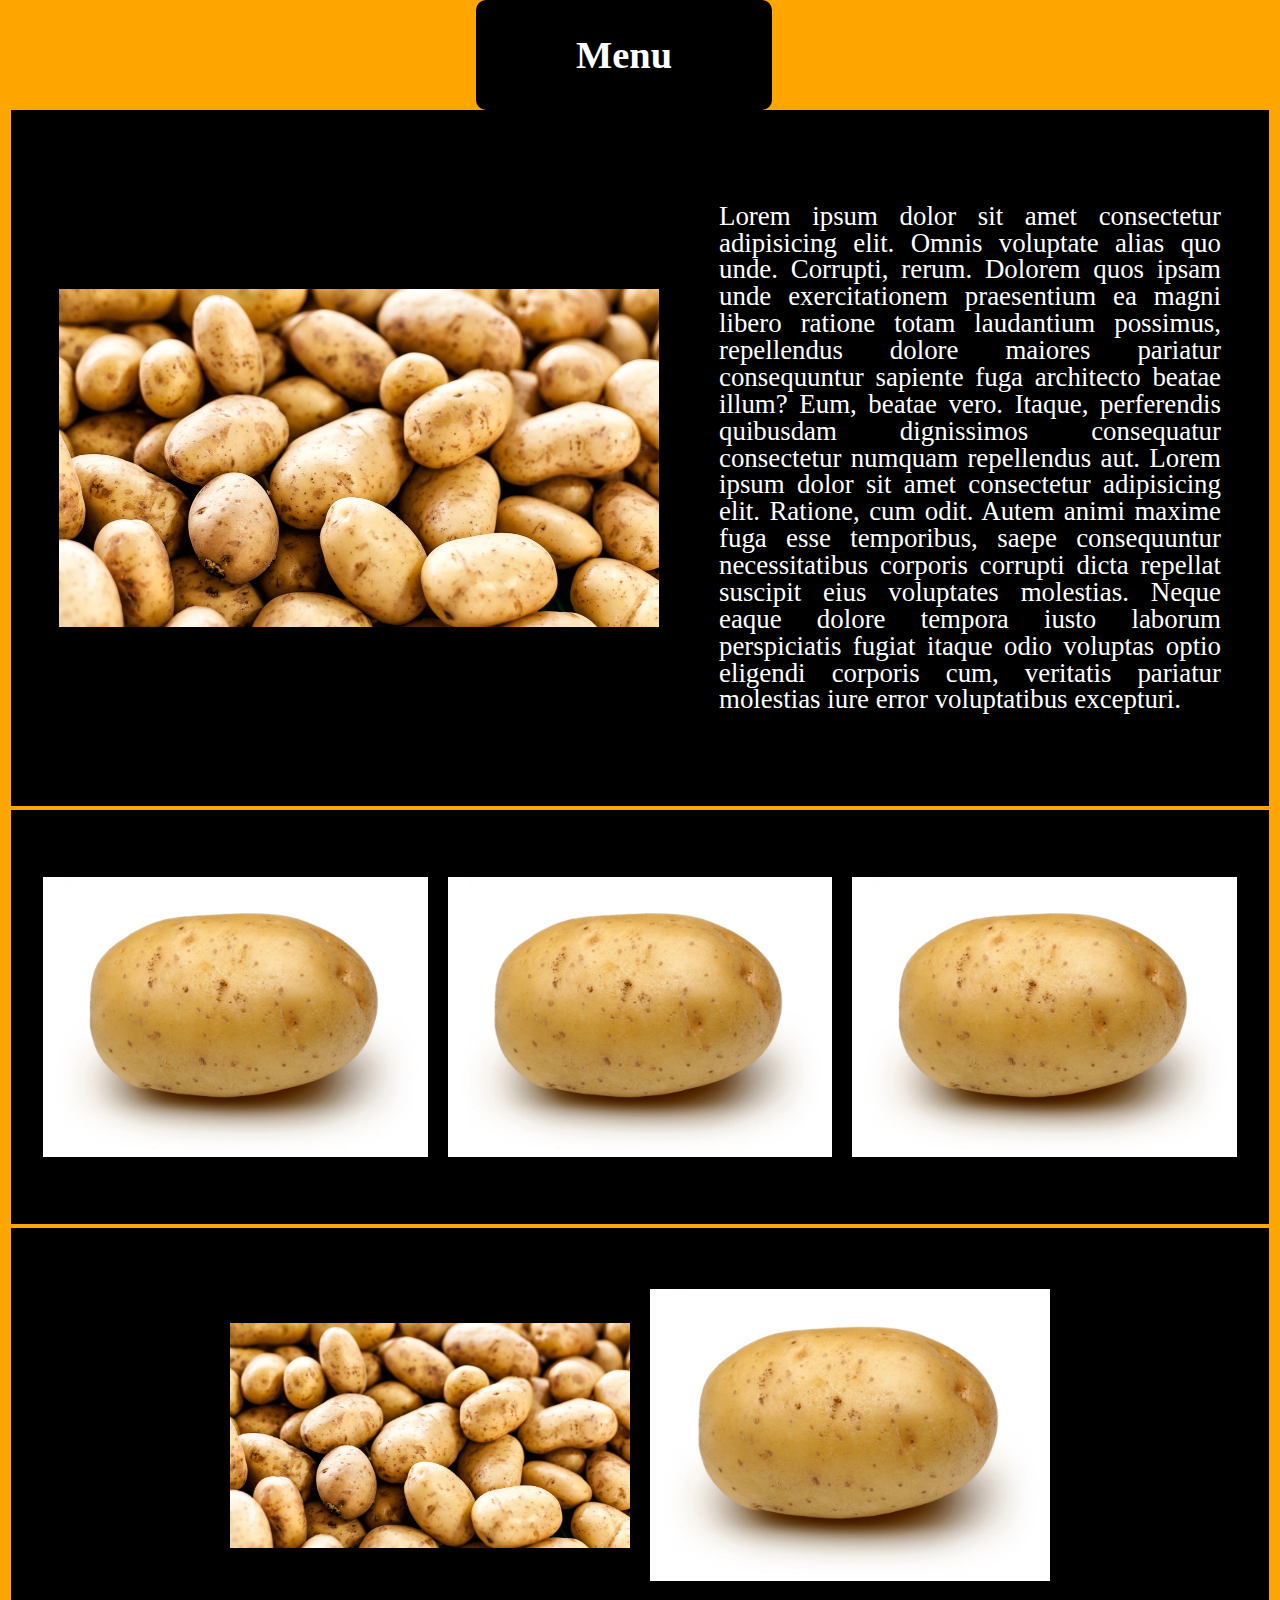
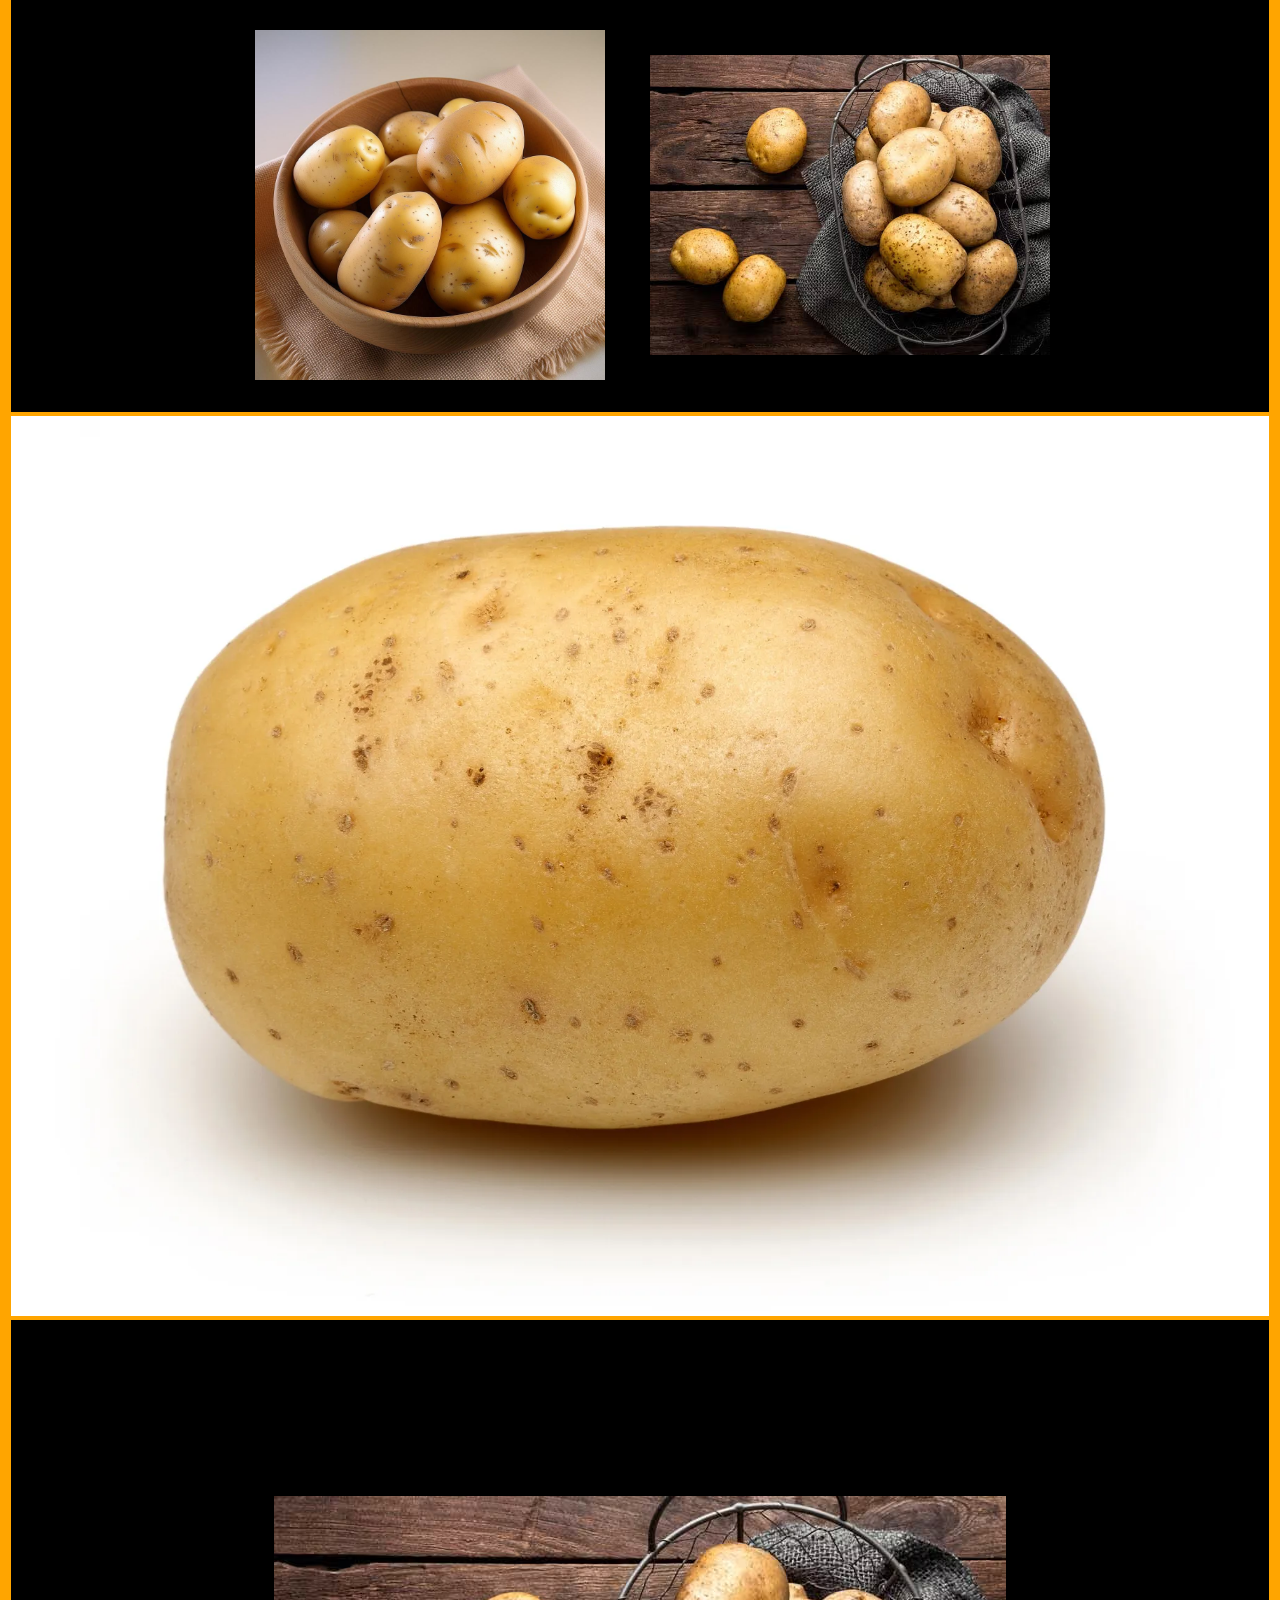
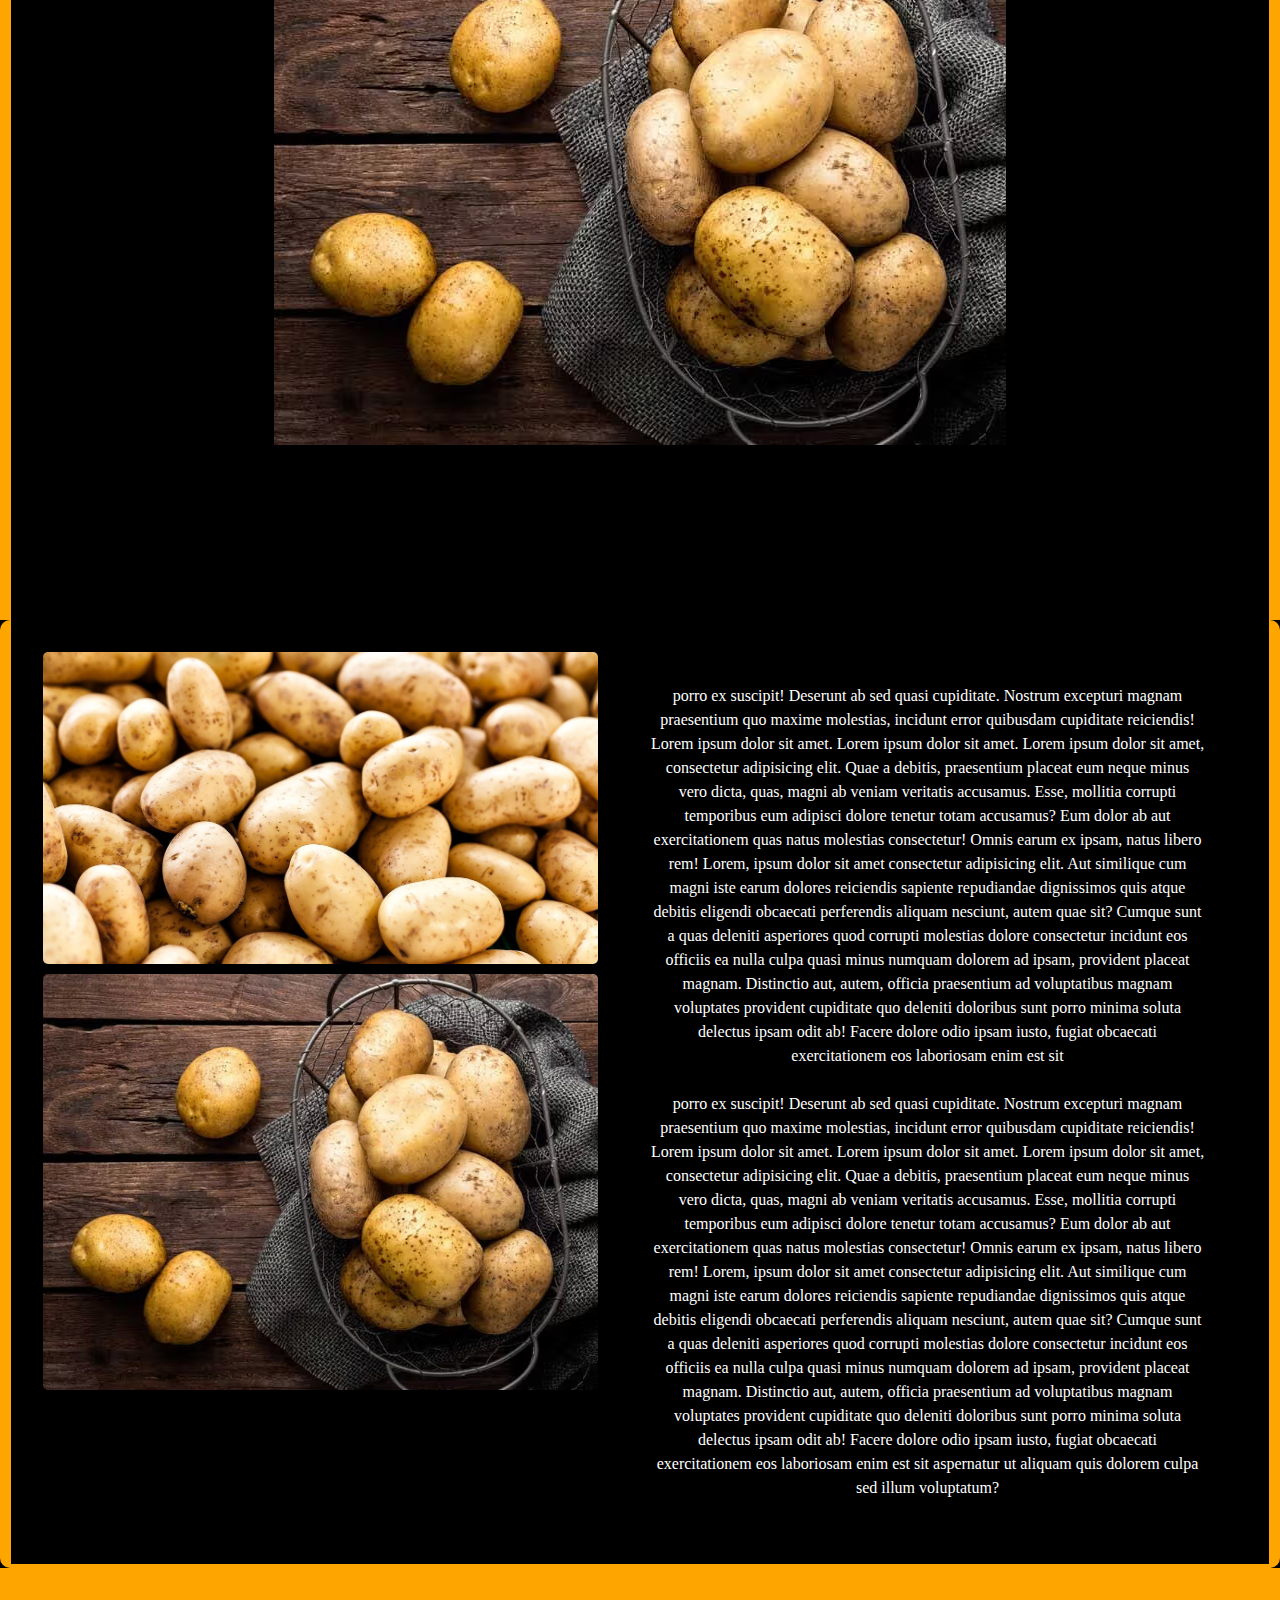
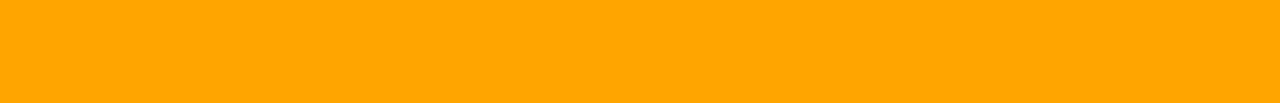
<file: PRprPR/index.html>
<!DOCTYPE html>
<html lang="en">
  <head>
    <meta charset="UTF-8" />
    <meta name="viewport" content="width=device-width, initial-scale=1.0" />
    <title>Document</title>
    <link rel="stylesheet" href="./Style/style_index.css" />
    <script src="./Scritps/values.js" defer></script>
    <script src="./Scritps/applicationMenu.js" defer></script>
  </head>
  <body>
    <header class="header">
      <div class="header__menu" id="menu">
        <div></div>
        <h1>Menu</h1>
        <div></div>
      </div>
    </header>

    <header class="header__menu--open" id="menuContainer">
      <ul>
        <li>
          <a href="index.html">Home Page</a>
        </li>
        <li><a href="galery.html">Galery</a></li>
        <li><a href="shop.html">Shop</a></li>
        <li><a href="calculator.html">Calculator</a></li>
        <li><a href="krkl.html">Tic-Tac-Toe</a></li>
        <li>
          <button class="header__menu--close__list" id="menu--close">
            Close
          </button>
        </li>
      </ul>
    </header>

    <section class="about-potato6">
      <div class="about-potato6__content">
        <div class="about-potato6__content--image">
          <img src="./Style/Img/img1.jpg" alt="potato Image 1" />
        </div>
        <div class="about-potato6__content--text">
          <p>
            Lorem ipsum dolor sit amet consectetur adipisicing elit. Omnis
            voluptate alias quo unde. Corrupti, rerum. Dolorem quos ipsam unde
            exercitationem praesentium ea magni libero ratione totam laudantium
            possimus, repellendus dolore maiores pariatur consequuntur sapiente
            fuga architecto beatae illum? Eum, beatae vero. Itaque, perferendis
            quibusdam dignissimos consequatur consectetur numquam repellendus
            aut. Lorem ipsum dolor sit amet consectetur adipisicing elit.
            Ratione, cum odit. Autem animi maxime fuga esse temporibus, saepe
            consequuntur necessitatibus corporis corrupti dicta repellat
            suscipit eius voluptates molestias. Neque eaque dolore tempora iusto
            laborum perspiciatis fugiat itaque odio voluptas optio eligendi
            corporis cum, veritatis pariatur molestias iure error voluptatibus
            excepturi.
          </p>
        </div>
      </div>
    </section>

    <section class="about-potato4">
      <div class="about-potato4__content">
        <div class="about-potato4__content--image">
          <img src="./Style/Img/img2.jpg" alt="Image 1" />
        </div>
        <div class="about-potato4__content--image center">
          <img src="./Style/Img/img2.jpg" alt="Image 2" />
        </div>
        <div class="about-potato4__content--image">
          <img src="./Style/Img/img2.jpg" alt="Image 3" />
        </div>
      </div>
    </section>

    <section class="about-potato5">
      <div class="about-potato5__content">
        <div class="about-potato5__content--image">
          <img src="./Style/Img/img1.jpg" alt="potato Image 1" />
        </div>
        <div class="about-potato5__content--image">
          <img src="./Style/Img/img2.jpg" alt="potato Image 2" />
        </div>
        <div class="about-potato5__content--image">
          <img src="./Style/Img/img3.jpg" alt="potato Image 3" />
        </div>
        <div class="about-potato5__content--image">
          <img src="./Style/Img/img4.jpg" alt="potato Image 4" />
        </div>
      </div>
    </section>

    <section class="about-potato2">
      <div class="about-potato2__content">
        <div class="about-potato2__content--image">
          <img src="./Style/Img/img2.jpg" alt="" />
        </div>
      </div>
    </section>

    <section class="about-potato3">
      <div class="about-potato3__content">
        <div class="about-potato3__content--image">
          <img src="./Style/Img/img4.jpg" alt="Opis obrazu" />
          <p></p>
        </div>
      </div>
    </section>

    <section class="about-potato1">
      <h1></h1>
      <div class="about-potato1__content">
        <div class="about-potato1__content--image">
          <img src="./Style/Img/img1.jpg" alt="" />
          <img src="./Style/Img/img4.jpg" alt="" />
        </div>
        <div class="about-potato1__content--text">
          <p>
            porro ex suscipit! Deserunt ab sed quasi cupiditate. Nostrum
            excepturi magnam praesentium quo maxime molestias, incidunt error
            quibusdam cupiditate reiciendis! Lorem ipsum dolor sit amet. Lorem
            ipsum dolor sit amet. Lorem ipsum dolor sit amet, consectetur
            adipisicing elit. Quae a debitis, praesentium placeat eum neque
            minus vero dicta, quas, magni ab veniam veritatis accusamus. Esse,
            mollitia corrupti temporibus eum adipisci dolore tenetur totam
            accusamus? Eum dolor ab aut exercitationem quas natus molestias
            consectetur! Omnis earum ex ipsam, natus libero rem! Lorem, ipsum
            dolor sit amet consectetur adipisicing elit. Aut similique cum magni
            iste earum dolores reiciendis sapiente repudiandae dignissimos quis
            atque debitis eligendi obcaecati perferendis aliquam nesciunt, autem
            quae sit? Cumque sunt a quas deleniti asperiores quod corrupti
            molestias dolore consectetur incidunt eos officiis ea nulla culpa
            quasi minus numquam dolorem ad ipsam, provident placeat magnam.
            Distinctio aut, autem, officia praesentium ad voluptatibus magnam
            voluptates provident cupiditate quo deleniti doloribus sunt porro
            minima soluta delectus ipsam odit ab! Facere dolore odio ipsam
            iusto, fugiat obcaecati exercitationem eos laboriosam enim est sit
          </p>
          <h1></h1>

          <p>
            porro ex suscipit! Deserunt ab sed quasi cupiditate. Nostrum
            excepturi magnam praesentium quo maxime molestias, incidunt error
            quibusdam cupiditate reiciendis! Lorem ipsum dolor sit amet. Lorem
            ipsum dolor sit amet. Lorem ipsum dolor sit amet, consectetur
            adipisicing elit. Quae a debitis, praesentium placeat eum neque
            minus vero dicta, quas, magni ab veniam veritatis accusamus. Esse,
            mollitia corrupti temporibus eum adipisci dolore tenetur totam
            accusamus? Eum dolor ab aut exercitationem quas natus molestias
            consectetur! Omnis earum ex ipsam, natus libero rem! Lorem, ipsum
            dolor sit amet consectetur adipisicing elit. Aut similique cum magni
            iste earum dolores reiciendis sapiente repudiandae dignissimos quis
            atque debitis eligendi obcaecati perferendis aliquam nesciunt, autem
            quae sit? Cumque sunt a quas deleniti asperiores quod corrupti
            molestias dolore consectetur incidunt eos officiis ea nulla culpa
            quasi minus numquam dolorem ad ipsam, provident placeat magnam.
            Distinctio aut, autem, officia praesentium ad voluptatibus magnam
            voluptates provident cupiditate quo deleniti doloribus sunt porro
            minima soluta delectus ipsam odit ab! Facere dolore odio ipsam
            iusto, fugiat obcaecati exercitationem eos laboriosam enim est sit
            aspernatur ut aliquam quis dolorem culpa sed illum voluptatum?
          </p>
        </div>
      </div>
    </section>

    <footer></footer>
  </body>
</html>
</file>
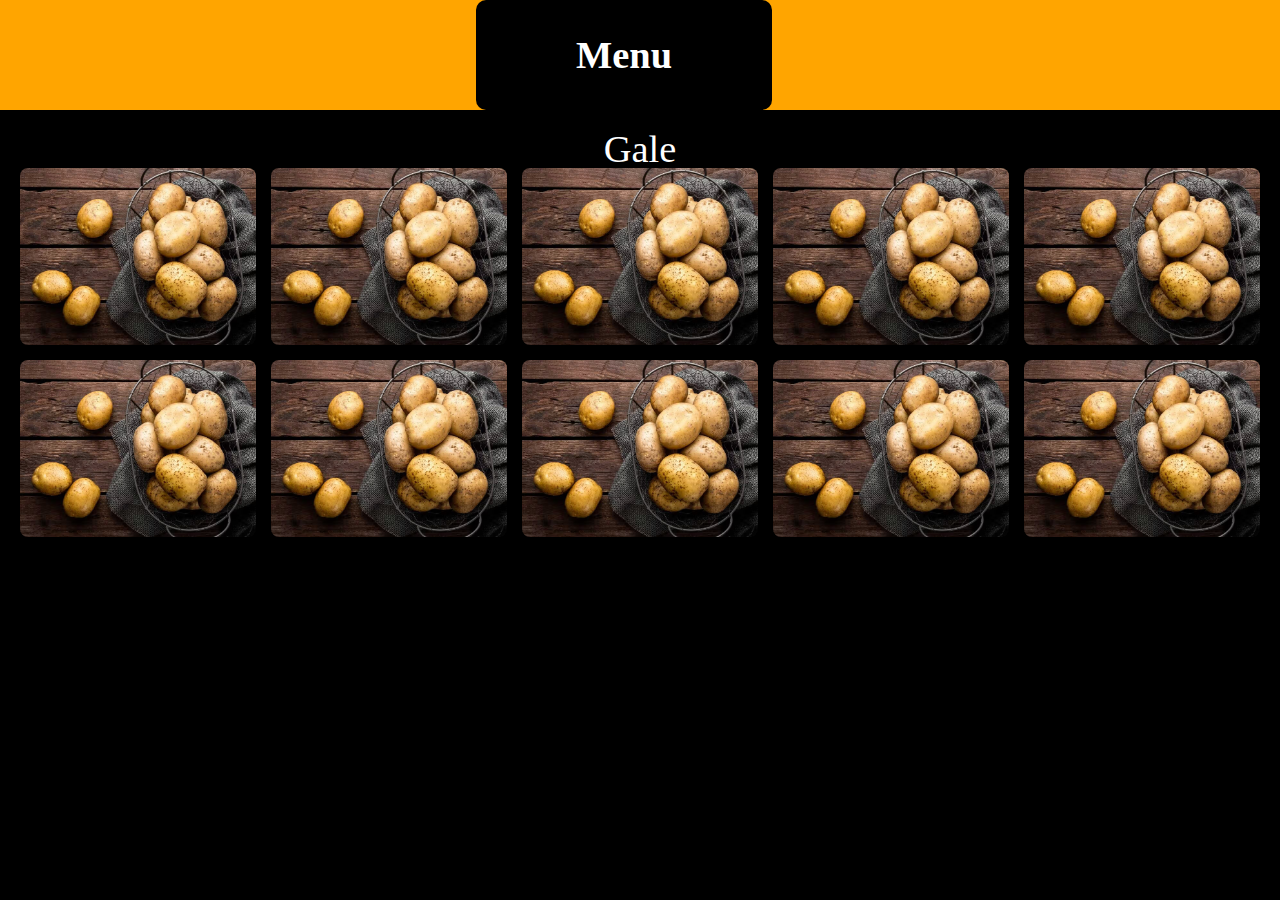
<file: PRprPR/galery.html>
<!DOCTYPE html>
<html lang="en">
  <head>
    <meta charset="UTF-8" />
    <meta name="viewport" content="width=device-width, initial-scale=1.0" />
    <title>Document</title>
    <link rel="icon" type="image/x-icon" href="./Style/Img/log.ico" />
    <link rel="stylesheet" href="./Style/style_index.css" />
    <script src="./Scritps/values.js" defer></script>
    <script src="./Scritps/applicationMenu.js" defer></script>
  </head>
  <body>
    <header class="header">
      <div class="header__menu" id="menu">
        <div></div>
        <h1>Menu</h1>
        <div></div>
      </div>
    </header>
    <section class="gallery">
      <h2>Gale</h2>
      <div class="gallery-container">
        <div class="gallery-item">
          <img src="./Style/Img/img4.jpg" alt="Zdjęcie 1" />
        </div>
        <div class="gallery-item">
          <img src="./Style/Img/img4.jpg" alt="Zdjęcie 2" />
        </div>
        <div class="gallery-item">
          <img src="./Style/Img/img4.jpg" alt="Zdjęcie 3" />
        </div>
        <div class="gallery-item">
          <img src="./Style/Img/img4.jpg" alt="Zdjęcie 4" />
        </div>
        <div class="gallery-item">
          <img src="./Style/Img/img4.jpg" alt="Zdjęcie 5" />
        </div>
        <div class="gallery-item">
          <img src="./Style/Img/img4.jpg" alt="Zdjęcie 6" />
        </div>
        <div class="gallery-item">
          <img src="./Style/Img/img4.jpg" alt="Zdjęcie 7" />
        </div>
        <div class="gallery-item">
          <img src="./Style/Img/img4.jpg" alt="Zdjęcie 8" />
        </div>
        <div class="gallery-item">
          <img src="./Style/Img/img4.jpg" alt="Zdjęcie 9" />
        </div>
        <div class="gallery-item">
          <img src="./Style/Img/img4.jpg" alt="Zdjęcie 10" />
        </div>
      </div>
    </section>

    <header class="header__menu--open" id="menuContainer">
      <ul>
        <li><a href="index.html">Home page</a></li>
        <li><a href="galery.html">Galery</a></li>
        <li><a href="shop.html">Shop</a></li>
        <li><a href="calculator.html">Calculator</a></li>
        <li><a href="krkl.html">Tic-Tac-Toe</a></li>
        <li>
          <button class="header__menu--close__list" id="menu--close">
            Close
          </button>
        </li>
      </ul>
    </header>
  </body>
</html>
</file>
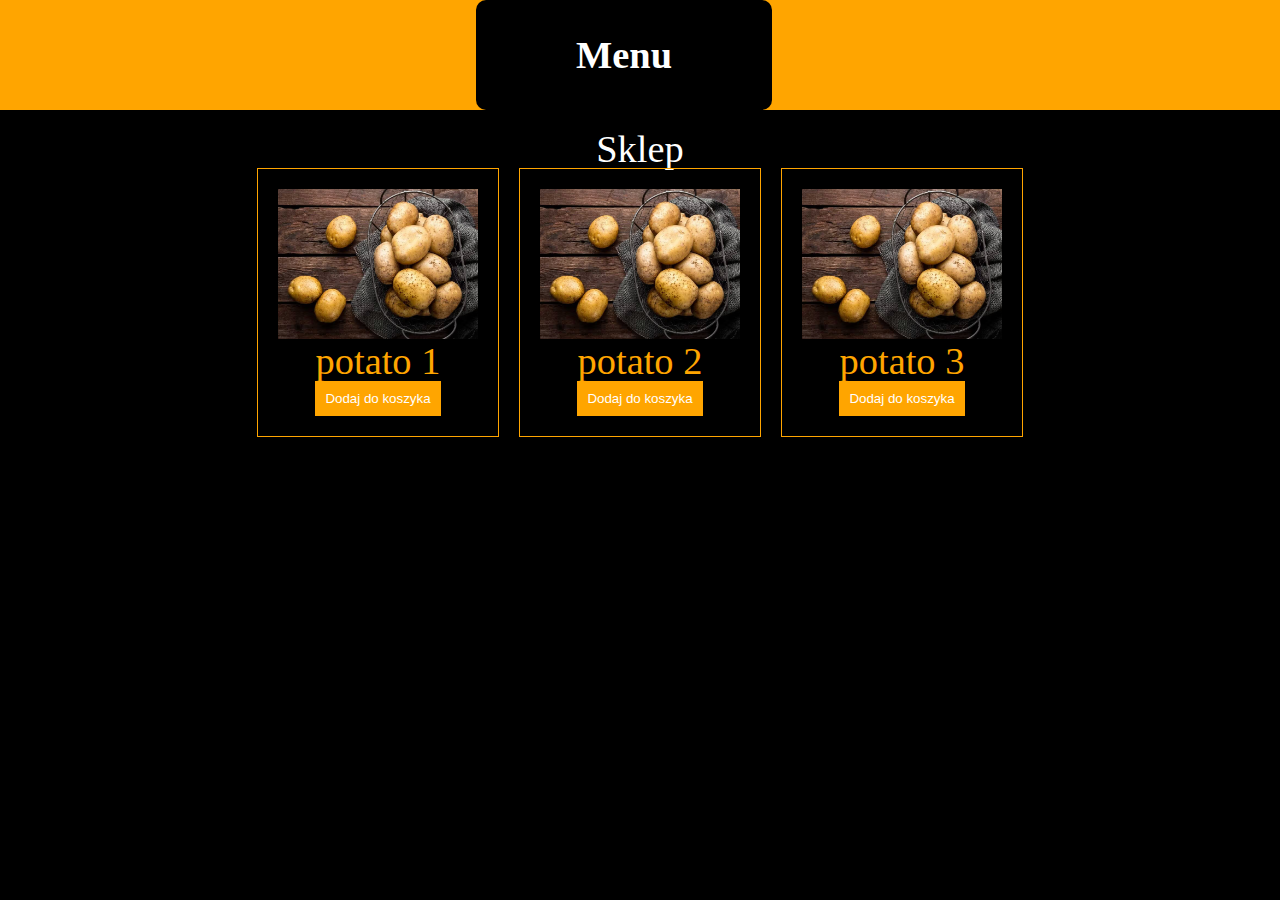
<file: PRprPR/shop.html>
<!DOCTYPE html>
<html lang="en">
  <head>
    <meta charset="UTF-8" />
    <meta name="viewport" content="width=device-width, initial-scale=1.0" />
    <title>Document</title>
    <link rel="icon" type="image/x-icon" href="./Style/Img/log.ico" />

    <link rel="stylesheet" href="./Style/style_index.css" />
    <script src="./Scritps/values.js" defer></script>
    <script src="./Scritps/applicationMenu.js" defer></script>
  </head>
  <body>
    <header class="header">
      <div class="header__menu" id="menu">
        <div></div>
        <h1>Menu</h1>
        <div></div>
      </div>
    </header>

    <section class="shop">
      <h2>Sklep</h2>
      <div class="products">
        <div class="product">
          <img src="./Style/Img/img4.jpg" alt="Produkt 1" />
          <h3>potato 1</h3>

          <button class="add-to-potatot" data-product="Produkt 1">
            Dodaj do koszyka
          </button>
        </div>

        <div class="product">
          <img src="./Style/Img/img4.jpg" alt="Produkt 2" />
          <h3>potato 2</h3>

          <button class="add-to-potatot" data-product="Produkt 2">
            Dodaj do koszyka
          </button>
        </div>

        <div class="product">
          <img src="./Style/Img/img4.jpg" alt="Produkt 3" />
          <h3>potato 3</h3>

          <button class="add-to-potatot" data-product="Produkt 3">
            Dodaj do koszyka
          </button>
        </div>
      </div>
    </section>

    <script src="./Scritps/script.js"></script>

    <header class="header__menu--open" id="menuContainer">
      <ul>
        <li><a href="index.html">Home page</a></li>
        <li><a href="galery.html">Galery</a></li>
        <li><a href="shop.html">Shop</a></li>
        <li><a href="calculator.html">Calculator</a></li>
        <li><a href="blog.html">Blog</a></li>
        <li><a href="services.html">Services</a></li>
        <li>
          <button class="header__menu--close__list" id="menu--close">
            Close
          </button>
        </li>
      </ul>
    </header>
  </body>
</html>
</file>
<file: PRprPR/Style/style_index.css>
html,
body,
div,
span,
applet,
object,
iframe,
h1,
h2,
h3,
h4,
h5,
h6,
p,
blockquote,
pre,
a,
abbr,
acronym,
address,
big,
cite,
code,
del,
dfn,
em,
img,
ins,
kbd,
q,
s,
samp,
small,
strike,
strong,
sub,
sup,
tt,
var,
b,
u,
i,
center,
dl,
dt,
dd,
ol,
ul,
li,
fieldset,
form,
label,
legend,
table,
caption,
tbody,
tfoot,
thead,
tr,
th,
td,
article,
aside,
canvas,
details,
embed,
figure,
figcaption,
footer,
header,
hgroup,
menu,
nav,
output,
ruby,
section,
summary,
time,
mark,
audio,
video {
  margin: 0;
  padding: 0;
  border: 0;
  font-size: 100%;
  font: inherit;
  vertical-align: baseline;
}

article,
aside,
details,
figcaption,
figure,
footer,
header,
hgroup,
menu,
nav,
section {
  display: block;
}

body {
  line-height: 1;
}

ol,
ul {
  list-style: none;
}

blockquote,
q {
  quotes: none;
}

blockquote:before,
blockquote:after,
q:before,
q:after {
  content: "";
  content: none;
}

table {
  border-collapse: collapse;
  border-spacing: 0;
}

body {
  background-color: black;
}

* {
  text-align: justify;
  color: white;
}

h1, h2, h3, h4, h5 {
  text-align: center;
  font-size: 2.4em;
}

.header {
  width: 100vw;
  background-color: orange;
  top: 0;
  display: flex;
  justify-content: center;
  top: 0px;
}
.header__menu {
  margin-right: 2em;
  width: 20vw;
  height: 10vh;
  border: 0.7em solid orange;
  background-color: black;
  display: flex;
  flex-wrap: wrap;
  display: flex;
  justify-content: center;
  align-items: center;
  align-items: center;
  background-color: black;
  border: none;
  border-radius: 10px;
  font-size: 1rem;
  font-weight: bold;
  padding: 10px 20px;
  cursor: pointer;
  text-align: center;
  transition: background-color 0.2s, transform 0.1s;
}
.header:active {
  background-color: black;
}

footer {
  width: 100vw;
  height: 15vh;
  background-color: orange;
}

.header__menu--open {
  width: 550px;
  height: auto;
  background-color: black;
  border: 0.7em solid orange;
  display: none;
  z-index: 2;
  flex-wrap: wrap;
  position: fixed;
  top: 50%;
  left: 50%;
  transform: translate(-50%, -50%);
  padding: 3em;
}
.header__menu--open ul {
  display: flex;
  justify-content: center;
  align-items: center;
  flex-direction: column;
  flex-wrap: wrap;
  gap: 8vh;
}
.header__menu--open ul li {
  border-bottom: 2px solid orange;
}
.header__menu--open ul li button {
  box-shadow: 0px 1px 0px 0px #ffd6af;
  background: linear-gradient(to bottom, #ffec64 5%, #ffab23 100%);
  background-color: #ffec64;
  border-radius: 6px;
  border: 1px solid #ffb547;
  display: inline-block;
  cursor: pointer;
  color: #333333;
  font-family: Arial;
  font-size: 1.6em;
  font-weight: bold;
  padding: 6px 24px;
  text-decoration: none;
  text-shadow: 0px 1px 0px #ffee66;
}
.header__menu--open ul li button:hover {
  background: linear-gradient(to bottom, #ffab23 5%, #ffec64 100%);
  background-color: #ffab23;
}
.header__menu--open ul li button:active {
  position: relative;
  top: 1px;
}
.header__menu--open a {
  text-decoration: none;
  font-size: 2em;
}

.about-potato1 {
  border-bottom: 0.3em solid orange;
  border-left: 0.7em solid orange;
  border-right: 0.7em solid orange;
  padding: 2em;
  border-radius: 10px;
  min-height: 400px;
}
.about-potato1__content {
  width: 100%;
  max-width: 1200px;
  height: auto;
  display: flex;
  flex-wrap: wrap;
  justify-content: center;
  align-items: flex-start;
  gap: 20px;
  margin: 0 auto;
}
.about-potato1__content--image {
  flex: 1 1 300px;
  display: flex;
  flex-direction: column;
  gap: 10px;
}
.about-potato1__content--image img {
  width: 100%;
  height: auto;
  -o-object-fit: cover;
     object-fit: cover;
  border-radius: 5px;
}
.about-potato1__content--text {
  flex: 1 1 300px;
  padding: 2em;
  display: flex;
  flex-direction: column;
  align-items: center;
}
.about-potato1__content--text h1 {
  margin-bottom: 1em;
  font-size: 1.5em;
  text-align: center;
}
.about-potato1__content--text p {
  line-height: 1.5;
  text-align: center;
}

.about-potato2 {
  border-top: 0.3em solid orange;
  border-left: 0.7em solid orange;
  border-right: 0.7em solid orange;
  display: flex;
  justify-content: center;
  align-items: center;
  height: 100vh;
  overflow: hidden;
}
.about-potato2__content {
  width: 100%;
  max-width: 1500px;
  display: flex;
  justify-content: center;
  align-items: center;
  flex-wrap: wrap;
  gap: 50px;
}
.about-potato2__content--image {
  width: 100%;
  height: auto;
  display: flex;
  justify-content: center;
  align-items: center;
}
.about-potato2__content--image img {
  max-width: 100%;
  height: auto;
  -o-object-fit: cover;
     object-fit: cover;
}
.about-potato2 h1 {
  margin-bottom: 1em;
}

.about-potato3 {
  border-top: 0.3em solid orange;
  border-left: 0.7em solid orange;
  border-right: 0.7em solid orange;
  display: flex;
  justify-content: center;
  align-items: center;
  height: 100vh;
  overflow: hidden;
}
.about-potato3__content {
  width: 100%;
  max-width: 1500px;
  display: flex;
  justify-content: center;
  align-items: center;
  flex-wrap: wrap;
  gap: 50px;
}
.about-potato3__content--image {
  width: 100%;
  height: auto;
  display: flex;
  justify-content: center;
  align-items: center;
}
.about-potato3__content--image img {
  max-width: 100%;
  height: auto;
  -o-object-fit: cover;
     object-fit: cover;
}
.about-potato3__content--text {
  flex: 1 1 300px;
  padding: 2em;
  display: flex;
  flex-direction: column;
  align-items: center;
}
.about-potato3__content--text h1 {
  margin-bottom: 1em;
  font-size: 1.5em;
  text-align: center;
}
.about-potato3__content--text p {
  line-height: 1.5;
  text-align: center;
}
.about-potato3 h1 {
  margin-bottom: 1em;
}

.about-potato4 {
  border-top: 0.3em solid orange;
  border-left: 0.7em solid orange;
  border-right: 0.7em solid orange;
  padding: 2em;
}
.about-potato4__content {
  width: 100%;
  height: auto;
  display: flex;
  justify-content: space-between;
  align-items: center;
  gap: 20px;
}
.about-potato4__content--image {
  width: 400px;
  height: 350px;
  display: flex;
  justify-content: center;
  align-items: center;
}
.about-potato4__content--image img {
  width: 100%;
  height: 100%;
  -o-object-fit: contain;
     object-fit: contain;
}

.about-potato5 {
  border-top: 0.3em solid orange;
  border-left: 0.7em solid orange;
  border-right: 0.7em solid orange;
  padding: 2em;
}
.about-potato5__content {
  width: 100%;
  height: auto;
  display: flex;
  justify-content: center;
  align-items: center;
  flex-wrap: wrap;
  gap: 20px;
}
.about-potato5__content--image {
  width: 400px;
  height: 350px;
}
.about-potato5__content--image img {
  width: 100%;
  height: 100%;
  -o-object-fit: contain;
     object-fit: contain;
}

.about-potato6 {
  border-left: 0.7em solid orange;
  border-right: 0.7em solid orange;
  padding: 3em;
  min-height: 250px;
}
.about-potato6__content {
  width: 100%;
  height: auto;
  display: flex;
  justify-content: space-between;
  align-items: center;
  gap: 30px;
}
.about-potato6__content--image {
  width: 600px;
  height: 600px;
}
.about-potato6__content--image img {
  width: 100%;
  height: 100%;
  -o-object-fit: contain;
     object-fit: contain;
}
.about-potato6__content--text {
  flex: 1;
  padding-left: 30px;
  font-size: 1.2em;
  color: white;
}
.about-potato6__content--text h1 {
  margin-bottom: 1em;
  font-size: 1.6em;
  color: white;
}
.about-potato6__content--text p {
  margin: 0;
  font-size: 1.4em;
  color: white;
}

.gallery {
  padding: 20px;
  text-align: center;
}
.gallery .gallery-container {
  display: flex;
  flex-wrap: wrap;
  gap: 15px;
  justify-content: center;
}
.gallery .gallery-container .gallery-item {
  flex: 1 1 calc(20% - 15px);
  border-radius: 8px;
  overflow: hidden;
  box-shadow: 0 4px 10px rgba(0, 0, 0, 0.1);
  transition: transform 0.3s, box-shadow 0.3s;
}
.gallery .gallery-container .gallery-item:hover {
  transform: scale(1.05);
  box-shadow: 0 6px 15px rgba(0, 0, 0, 0.2);
}
.gallery .gallery-container .gallery-item img {
  width: 100%;
  height: auto;
  display: block;
}

.shop {
  padding: 20px;
  text-align: center;
}
.shop .products {
  display: flex;
  gap: 20px;
  justify-content: center;
}
.shop .products .product {
  border: 1px solid orange;
  padding: 20px;
  width: 200px;
  text-align: center;
  box-shadow: 0 4px 8px rgba(0, 0, 0, 0.2);
}
.shop .products .product img {
  width: 100%;
  height: auto;
}
.shop .products .product h3 {
  color: orange;
}
.shop .products .product p {
  color: orange;
}
.shop .products .product button {
  background-color: orange;
  color: white;
  padding: 10px;
  border: none;
  cursor: pointer;
}
.shop .products .product button:hover {
  background-color: black;
}

.calculator-wrapper {
  width: 50vh;
  margin: 10em auto;
}

.calculator__buttons {
  display: grid;
  grid-template-columns: repeat(4, 1fr);
  gap: 0.5em;
  width: 100%;
  height: auto;
}

.calculator__buttons button,
.calculator__buttons select {
  box-shadow: 0px 1px 3px rgba(0, 0, 0, 0.1);
  background: #eaeaea;
  border-radius: 6px;
  border: 1px solid #ccc;
  cursor: pointer;
  color: #333;
  font-family: Arial, sans-serif;
  font-size: 1rem;
  font-weight: bold;
  padding: 0.7em;
  text-align: center;
}

.calculator__buttons button:hover {
  background: #d6d6d6;
}

.calculator__display {
  width: 100%;
  display: flex;
  justify-content: center;
  align-items: center;
  margin-bottom: 1em;
  padding: 0.7em;
  background: #ffffff;
  border: 1px solid #ccc;
  border-radius: 5px;
  font-size: 1.5rem;
  text-align: right;
  box-shadow: inset 0 1px 3px rgba(0, 0, 0, 0.1);
}

input {
  width: 100%;
  padding: 0.7em;
  background-color: #ffffff;
  color: orange;
  border: 1px solid #ccc;
  border-radius: 5px;
  font-size: 1.5rem;
  text-align: right;
  margin-top: 0.5em;
}

input:focus {
  outline: none;
  border-color: #888;
}/*# sourceMappingURL=style_index.css.map */
</file>
